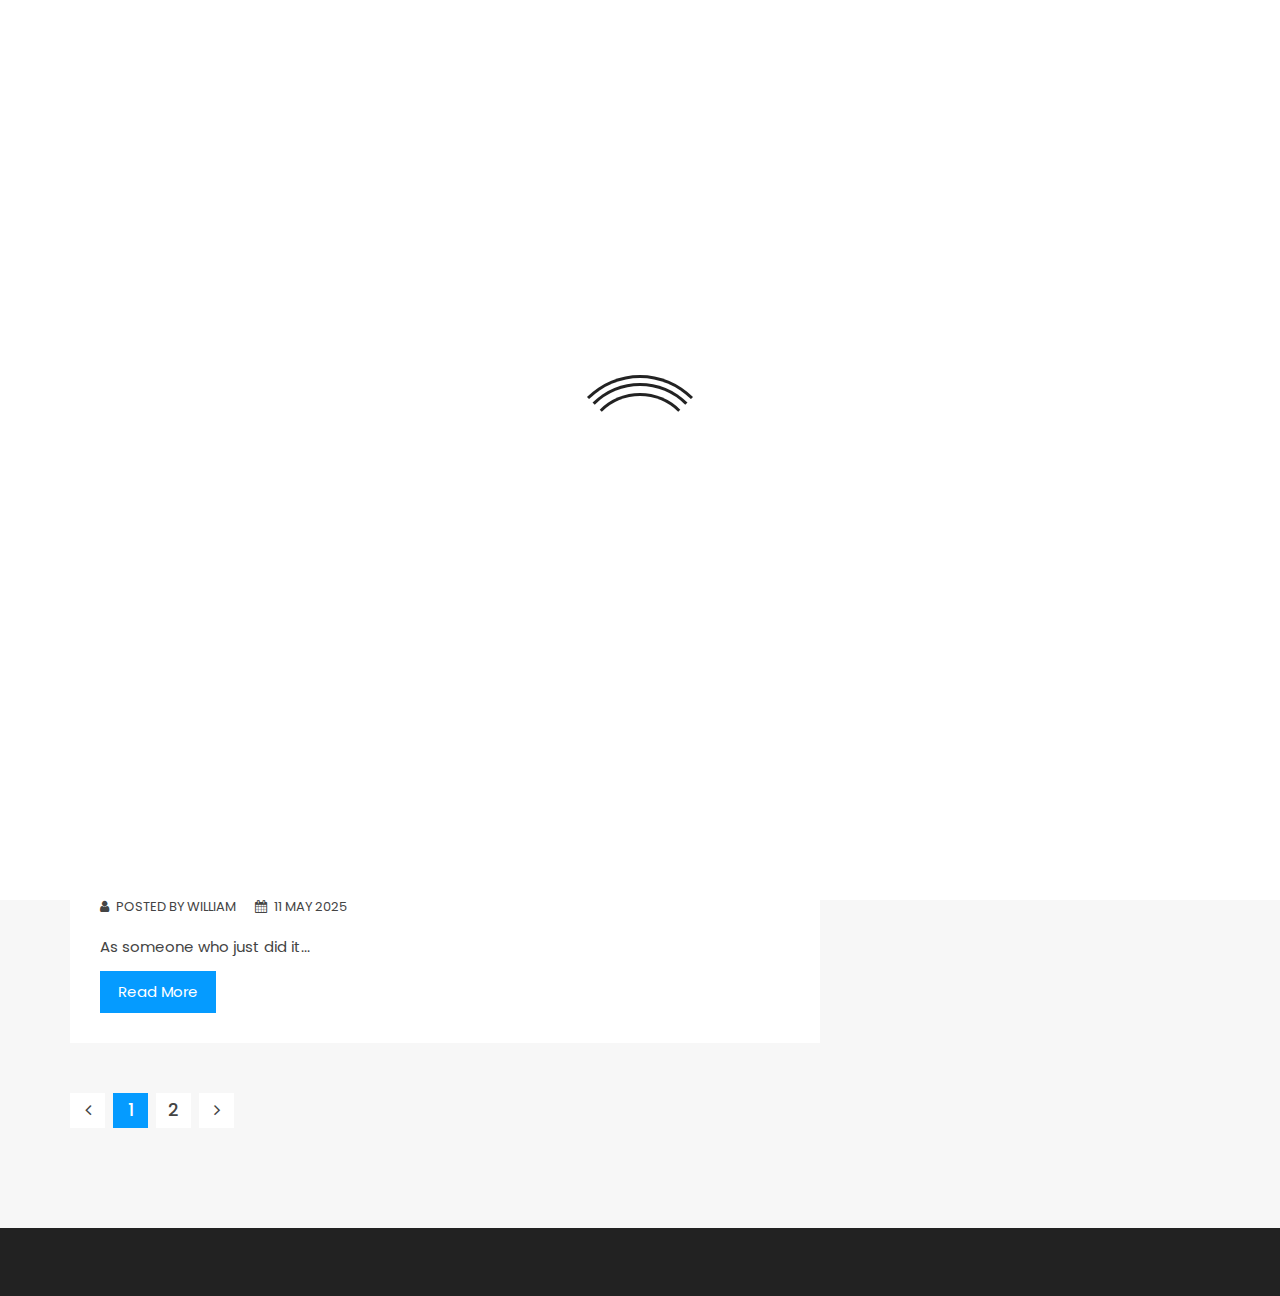
<file: blog.html>
<!DOCTYPE html>
<html lang="en">
<head>
    <meta charset="utf-8">
    <meta http-equiv="X-UA-Compatible" content="IE=edge">
    <meta name="viewport" content="width=device-width, initial-scale=1">

    <!-- SEO -->
    <meta name="description" content="Blog posts — William Tang’s personal website">
    <meta name="keywords" content="William Tang, blog, portfolio, resume, personal website, Harvard">
    <meta name="author" content="William Tang">

    <title>William Tang – Blog</title>

    <!-- Favicon -->
    <link rel="shortcut icon" href="assets/img/favicon.JPG" type="image/jpeg">

    <!-- = CSS = -->
    <link href="assets/css/bootstrap.min.css" rel="stylesheet">
    <link href="assets/css/font-awesome.min.css" rel="stylesheet">
    <link href="assets/css/animate.min.css" rel="stylesheet">
    <link href="style.css" rel="stylesheet">
    <link href="assets/css/responsive.css" rel="stylesheet">
    <link href="assets/theme-color/color_1.css" rel="stylesheet">

    <!-- = jQuery (first; plugins rely on it) = -->
    <script src="assets/js/jquery-2.1.4.min.js"></script>

    <!--[if lt IE 9]>
      <script src="//oss.maxcdn.com/html5shiv/3.7.2/html5shiv.min.js"></script>
      <script src="//oss.maxcdn.com/respond/1.4.2/respond.min.js"></script>
    <![endif]-->
</head>
<body>
<!-- PRELOADER -->
<div id="loader-wrapper">
    <div id="loader"></div>
    <div class="loader-section section-left"></div>
    <div class="loader-section section-right"></div>
</div>

<!-- ===== HEADER ===== -->
<header class="navbar custom-navbar navbar-fixed-top">
    <div class="container">
        <div class="row">
            <!-- Logo -->
            <div class="col-md-3 col-sm-3 col-xs-12">
                <div class="logo">
                    <div class="navbar-header">
                        <button type="button" class="navbar-toggle" data-toggle="collapse" data-target=".navbar-collapse">
                            <span class="sr-only">Toggle navigation</span>
                            <span class="icon-bar"></span><span class="icon-bar"></span><span class="icon-bar"></span>
                        </button>
                    </div>
                    <a class="theme-color" href="index.html">William</a>
                </div>
            </div>

            <!-- Nav -->
            <div class="col-md-9 col-sm-8 col-xs-12">
                <nav class="main-menu">
                    <div class="navbar-collapse collapse">
                        <ul class="nav navbar-nav">
                            <li><a class="smooth-scroll" href="index.html#home">Home</a></li>
                            <li><a class="smooth-scroll" href="index.html#about">About</a></li>
                            <li><a class="smooth-scroll" href="index.html#services">Service</a></li>
                            <li><a class="smooth-scroll" href="index.html#work">Work</a></li>
                            <li><a class="smooth-scroll" href="index.html#contact">Contact</a></li>
                            <li class="active"><a href="blog.html">Blog</a></li>
                            <li><a href="ps70.html">PS70</a></li>
                        </ul>
                    </div>
                </nav>
            </div>
        </div><!-- /.row -->
    </div><!-- /.container -->
</header>
<!-- ===== END HEADER ===== -->

<!-- ===== BREADCRUMB ===== -->
<div class="breadcroumb-area" style="background-image:url(assets/img/blog-bg.jpg);" data-stellar-background-ratio="0.6">
    <div class="container">
        <div class="row">
            <div class="col-md-12">
                <h1>Blog posts</h1>
                <div class="breadcroumb">
                    <a href="index.html">Home</a> &gt;
                    <span class="current active">Blog</span>
                </div>
            </div>
        </div>
    </div>
</div>

<!-- ===== BLOG INDEX ===== -->
<div class="blog-content-area section-padding">
    <div class="container">
        <div class="row">
            <!-- Post loop -->
            <div class="col-md-8">
                <!-- One post snippet (duplicate as needed) -->
                <div class="single-post wow fadeInUp" data-wow-delay="0.4s">
                    <div class="post-featured-content">
                        <img src="assets/img/blog/01.jpg" class="img-responsive" alt="">
                    </div>
                    <h2>How to create your own website</h2>
                    <div class="post-meta">
                        <span><i class="fa fa-user"></i> Posted by William</span>
                        <span><i class="fa fa-calendar"></i> 11 May 2025</span>
                    </div>
                    <div class="entry-content">
                        <p>As someone who just did it...</p>
                        <a href="single-blog.html" class="read-more-btn">read more</a>
                    </div>
                </div>

                <!-- Pagination -->
                <div class="pagination">
                    <ul>
                        <li><a href="#"><i class="fa fa-angle-left"></i></a></li>
                        <li class="active"><a href="#">1</a></li>
                        <li><a href="#">2</a></li>
                        <li><a href="#"><i class="fa fa-angle-right"></i></a></li>
                    </ul>
                </div>
            </div>

            <!-- Sidebar (unchanged) -->
            <div class="col-md-4">
                <!-- widgets … -->
                <!-- (keep exactly as in template, just branding edits if you wish) -->
            </div>
        </div><!-- /.row -->
    </div><!-- /.container -->
</div>
<!-- ===== END BLOG INDEX ===== -->

<!-- FOOTER -->
<footer class="footer">
    <div class="container">
        <div class="row wow zoomIn" data-wow-delay="0.4s">
            <div class="col-md-12 text-center">
                <p>&copy;2025 <strong>William Tang</strong>. All rights reserved.</p>
            </div>
        </div>
    </div>
</footer>

<!-- JS -->
<script src="assets/js/plugins.js"></script>
<script src="assets/js/typed.js"></script>
<script src="assets/js/jquery.stellar.min.js"></script>
<script>jQuery(function($){ if(!/Mobi/.test(navigator.userAgent)){ $.stellar({horizontalScrolling:false}); } });</script>
<script src="assets/js/jquery.counterup.min.js"></script>
<script src="assets/js/jquery.waypoints.min.js"></script>
<script src="assets/js/wow.min.js"></script>
<script src="assets/js/validator.min.js"></script>
<script src="assets/js/jquery.mixitup.js"></script>
<script src="assets/js/contact.js"></script>
<script src="assets/js/main.js"></script>
</body>
</html>
</file>
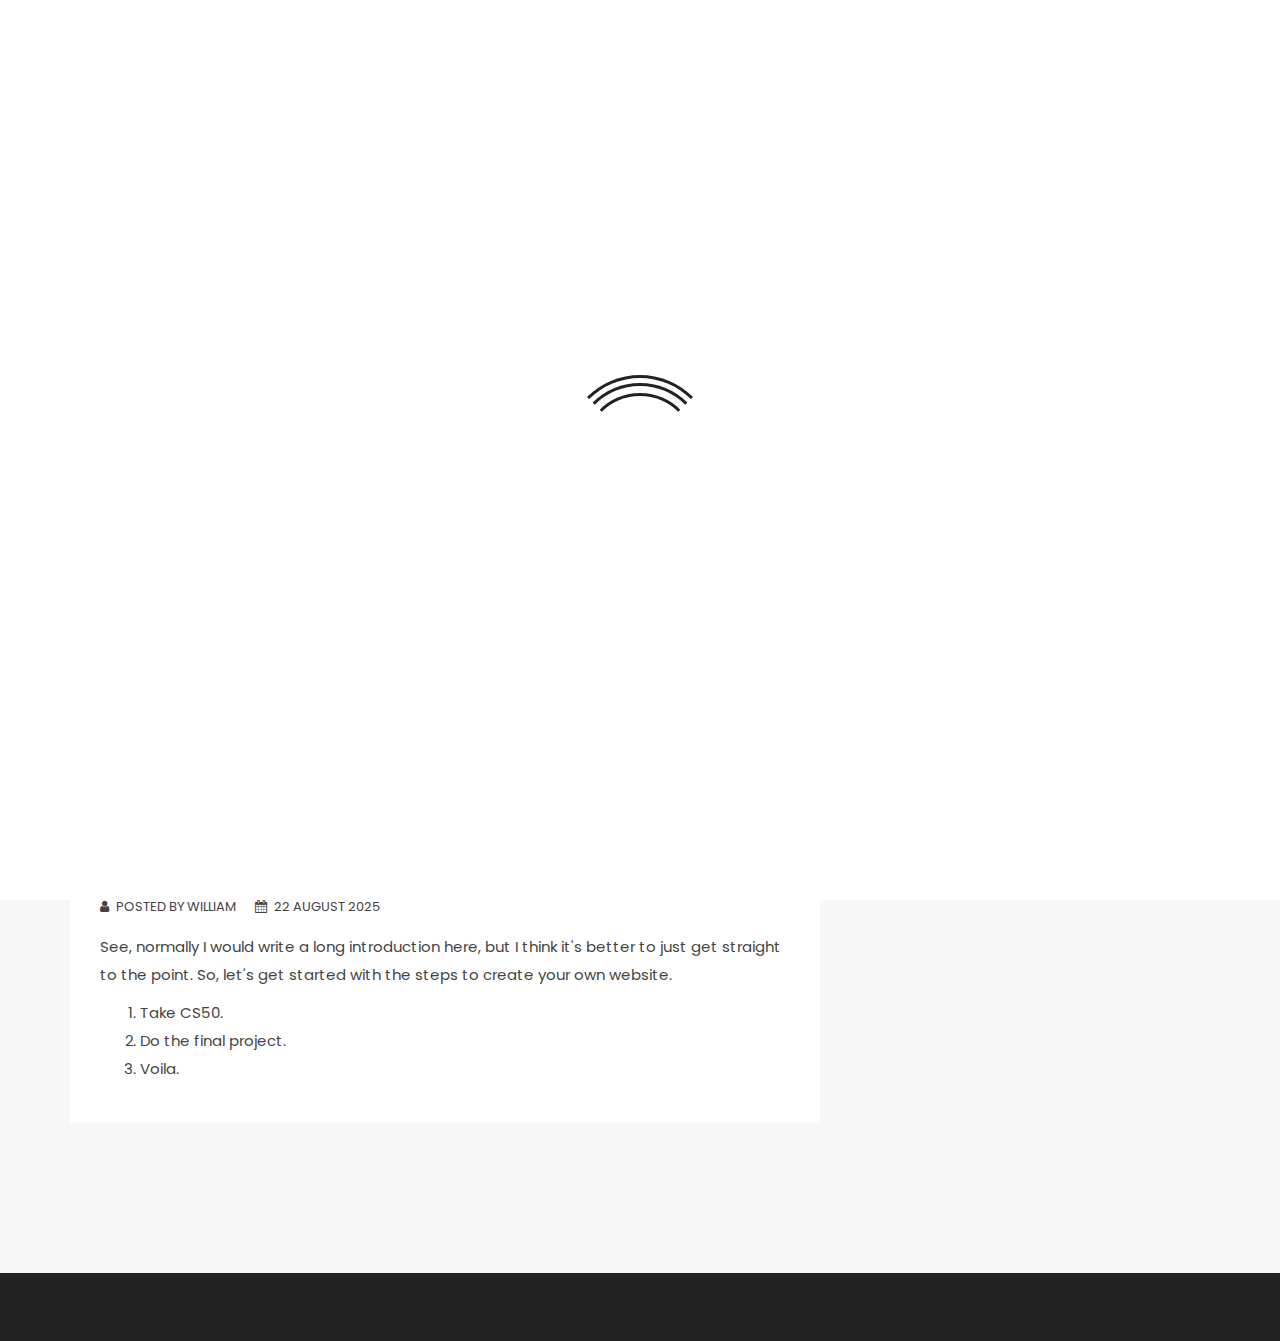
<file: single-blog.html>
<!DOCTYPE html>
<html lang="en">
<head>
    <meta charset="utf-8">
    <meta http-equiv="X-UA-Compatible" content="IE=edge">
    <meta name="viewport" content="width=device-width, initial-scale=1">

    <!-- SEO -->
    <meta name="description" content="Blog article — William Tang's personal website">
    <meta name="keywords" content="William Tang, blog, article, personal website">
    <meta name="author" content="William Tang">

    <title>William Tang - Blog #1</title>

    <!-- Favicon -->
    <link rel="shortcut icon" href="assets/img/favicon.JPG" type="image/jpeg">

    <!-- = CSS = -->
    <link href="assets/css/bootstrap.min.css" rel="stylesheet">
    <link href="assets/css/font-awesome.min.css" rel="stylesheet">
    <link href="assets/css/animate.min.css" rel="stylesheet">
    <link href="style.css" rel="stylesheet">
    <link href="assets/css/responsive.css" rel="stylesheet">
    <link href="assets/theme-color/color_1.css" rel="stylesheet">

    <!-- = jQuery = -->
    <script src="assets/js/jquery-2.1.4.min.js"></script>
</head>
<body>
<!-- PRELOADER -->
<div id="loader-wrapper">
    <div id="loader"></div>
    <div class="loader-section section-left"></div>
    <div class="loader-section section-right"></div>
</div>

<!-- HEADER (same markup as blog.html, ‘Blog’ stays active) -->
<header class="navbar custom-navbar navbar-fixed-top">
    <div class="container">
        <div class="row">
            <div class="col-md-3 col-sm-3 col-xs-12">
                <div class="logo">
                    <div class="navbar-header">
                        <button type="button" class="navbar-toggle" data-toggle="collapse" data-target=".navbar-collapse">
                            <span class="sr-only">Toggle navigation</span>
                            <span class="icon-bar"></span><span class="icon-bar"></span><span class="icon-bar"></span>
                        </button>
                    </div>
                    <a class="theme-color" href="index.html">William</a>
                </div>
            </div>
            <div class="col-md-9 col-sm-8 col-xs-12">
                <nav class="main-menu">
                    <div class="navbar-collapse collapse">
                        <ul class="nav navbar-nav">
                            <li><a class="smooth-scroll" href="index.html#home">Home</a></li>
                            <li><a class="smooth-scroll" href="index.html#about">About</a></li>
                            <li><a class="smooth-scroll" href="index.html#services">Service</a></li>
                            <li><a class="smooth-scroll" href="index.html#work">Work</a></li>
                            <li><a class="smooth-scroll" href="index.html#contact">Contact</a></li>
                            <li class="active"><a href="blog.html">Blog</a></li>
                        </ul>
                    </div>
                </nav>
            </div>
        </div>
    </div>
</header>

<!-- BREADCRUMB -->
<div class="breadcroumb-area" style="background-image:url(assets/img/blog-bg.jpg);" data-stellar-background-ratio="0.6">
    <div class="container">
        <div class="row">
            <div class="col-md-12">
                <h1>Blog #1</h1>
                <div class="breadcroumb">
                    <a href="index.html">Home</a> &gt;
                    <a href="blog.html">Blog</a> &gt;
                    <span class="current active">Blog #1</span>
                </div>
            </div>
        </div>
    </div>
</div>

<!-- SINGLE POST -->
<div class="single-blog-area section-padding">
    <div class="container">
        <div class="row">
            <!-- Main article -->
            <div class="col-md-8">
                <div class="single-post-details wow fadeInUp" data-wow-delay="0.4s">
                    <div class="post-featured-content">
                        <img src="assets/img/blog/01.jpg" class="img-responsive" alt="">
                    </div>
                    <h2>Blog #1: How to create your own website</h2>
                    <div class="post-meta">
                        <span><i class="fa fa-user"></i> Posted by William</span>
                        <span><i class="fa fa-calendar"></i> 22 August 2025</span>
                    </div>
                    <div class="entry-content">
                        <p>
                        See, normally I would write a long introduction here, but I think it's better to just get straight to the point. So, let's get started with the steps to create your own website.
                        </p>
                        <ol>
                            <li>Take CS50.</li>
                            <li>Do the final project.</li>
                            <li>Voila.</li>
                        </ol>
                    </div>
                </div>

                <!-- Comments section (unchanged) -->
                <!-- … -->
            </div>

            <!-- Sidebar (same widgets as blog.html) -->
            <div class="col-md-4">
                <!-- widgets … -->
            </div>
        </div>
    </div>
</div>

<!-- FOOTER -->
<footer class="footer">
    <div class="container">
        <div class="row wow zoomIn" data-wow-delay="0.4s">
            <div class="col-md-12 text-center">
                <p>&copy;2025 <strong>William Tang</strong>. All rights reserved.</p>
            </div>
        </div>
    </div>
</footer>

<!-- JS (same stack) -->
<script src="assets/js/plugins.js"></script>
<script src="assets/js/typed.js"></script>
<script src="assets/js/jquery.stellar.min.js"></script>
<script>jQuery(function($){ if(!/Mobi/.test(navigator.userAgent)){ $.stellar({horizontalScrolling:false}); } });</script>
<script src="assets/js/jquery.counterup.min.js"></script>
<script src="assets/js/jquery.waypoints.min.js"></script>
<script src="assets/js/wow.min.js"></script>
<script src="assets/js/validator.min.js"></script>
<script src="assets/js/jquery.mixitup.js"></script>
<script src="assets/js/contact.js"></script>
<script src="assets/js/main.js"></script>
</body>
</html>
</file>
<file: style.css>
/*************************************

Template Name: William - Personal Portfolio Template
Author: Me
Version: 1.0
Design and Developed by: Me

NOTE: This is main stylesheet of the template.

****************************************/
 /*================================================
            Table of contents  
==================================================
 
0. BASE CSS
1. PRELOADER
2. SECTION TITLE AND SECTION PADDING
3. HEADER AREA
4. WELCOME AREA
5. ABOUT AREA
6. WORK AREA
7. STAT AREA
8. CONTACT INFO AREA
9. BLOG AND SINGLE BLOG PAGE
10. FOOTER AREA

/*====================================================
            End table content 
===================================================*/

@import url('https://fonts.googleapis.com/css?family=Montserrat:300,300i,400,400i,500,500i,600,600i,700,700i,800,800i,900,900i|Poppins:300,300i,400,400i,500,500i,600,600i,700,700i,800,800i,900,900i');

 /*================================================
             0 BASE CSS
==================================================*/
body {
     font-family: 'Poppins', sans-serif;
     color: #444;
     font-weight: 400;
     line-height: 28px;
     font-size: 15px;
 }
h1, h2, h3, h4, h5, h6 {
    font-family: 'Montserrat', sans-serif;
    margin: 0 0 15px;
    font-weight: 700;
    color: #222;
    line-height: 1.2;
}
 a:focus {
     outline: 0 solid
 }
 img {
     max-width: 100%;
     height: auto;
 }
a{
    transition: 0.4s
}
 html,
 body {
     height: 100%
 }
 a:hover {
     text-decoration: none
 }
 /* Remove Chrome Input Field's Unwanted Yellow Background Color */
 
 input:-webkit-autofill,
 input:-webkit-autofill:hover,
 input:-webkit-autofill:focus {
     -webkit-box-shadow: 0 0 0px 1000px white inset !important;
 }

 /*================================================
             1 PRELOADER
==================================================*/
 
 #loader-wrapper {
     position: fixed;
     top: 0;
     left: 0;
     width: 100%;
     height: 100%;
     z-index: 9999999;
     overflow: hidden;
}
 .no-js #loader-wrapper {
     display: none;
}
 #loader {
     display: block;
     position: relative;
     left: 50%;
     top: 50%;
     width: 150px;
     height: 150px;
     margin: -75px 0 0 -75px;
     border-radius: 50%;
     border: 3px solid transparent;
     border-top-color: #222;
     -webkit-animation: spin 1.7s linear infinite;
     animation: spin 1.7s linear infinite;
     z-index: 11;
}
 #loader:before {
     content: "";
     position: absolute;
     top: 5px;
     left: 5px;
     right: 5px;
     bottom: 5px;
     border-radius: 50%;
     border: 3px solid transparent;
     border-top-color: #222;
     -webkit-animation: spin-reverse .6s linear infinite;
     animation: spin-reverse .6s linear infinite;
}
 #loader:after {
     content: "";
     position: absolute;
     top: 15px;
     left: 15px;
     right: 15px;
     bottom: 15px;
     border-radius: 50%;
     border: 3px solid transparent;
     border-top-color: #222;
     -webkit-animation: spin 1s linear infinite;
     animation: spin 1s linear infinite;
}
 @-webkit-keyframes spin {
     0% {
         -webkit-transform: rotate(0deg);
    }
     100% {
         -webkit-transform: rotate(360deg);
    }
}
 @keyframes spin {
     0% {
         -webkit-transform: rotate(0deg);
         transform: rotate(0deg);
    }
     100% {
         -webkit-transform: rotate(360deg);
         transform: rotate(360deg);
    }
}
 @-webkit-keyframes spin-reverse {
     0% {
         -webkit-transform: rotate(0deg);
    }
     100% {
         -webkit-transform: rotate(-360deg);
    }
}
 @keyframes spin-reverse {
     0% {
         -webkit-transform: rotate(0deg);
         transform: rotate(0deg);
    }
     100% {
         -webkit-transform: rotate(-360deg);
         transform: rotate(-360deg);
    }
}
 #loader-wrapper .loader-section {
     background-color: #fff;
     position: fixed;
     top: 0;
     width: 51%;
     height: 100%;
     z-index: 10;
}
 #loader-wrapper .loader-section.section-left {
     left: 0;
}
 #loader-wrapper .loader-section.section-right {
     right: 0;
}
/* Loaded styles */
 .loaded #loader-wrapper .loader-section.section-left {
     -webkit-transform: translateX(-100%);
     transform: translateX(-100%);
     -webkit-transition: all 0.5s 0.3s cubic-bezier(0.645, 0.045, 0.355, 1);
     transition: all 0.5s 0.3s cubic-bezier(0.645, 0.045, 0.355, 1);
}
 .loaded #loader-wrapper .loader-section.section-right {
     -webkit-transform: translateX(100%);
     transform: translateX(100%);
     -webkit-transition: all 0.5s 0.3s cubic-bezier(0.645, 0.045, 0.355, 1);
     transition: all 0.5s 0.3s cubic-bezier(0.645, 0.045, 0.355, 1);
}
 .loaded #loader {
     opacity: 0;
     -webkit-transition: all 0.3s ease-out;
     transition: all 0.3s ease-out;
}
 .loaded #loader-wrapper {
     visibility: hidden;
     -webkit-transform: translateY(-100%);
     transform: translateY(-100%);
     -webkit-transition: all 0.5s 0.3s ease-out;
     transition: all 0.5s 0.3s ease-out;
}

 /*================================================
     2 SECTION TITLE AND SECTION PADDING
==================================================*/
 
 .section-title {
     margin-bottom: 65px;
     text-align: center;
 }
 .section-title h2 {
     font-size: 45px;
     margin-bottom: 5px;
     letter-spacing: 2px;
     font-weight: 900;
 }
 .section-title p {
     font-size: 14px;
     margin: 0;
 }
 .section-padding {
     padding: 100px 0;
 }
 /*================================================
        3 HEADER AREA
==================================================*/
 
 .custom-navbar {
     border-width: 0;
     background: transparent;
     -webkit-transition: all 0.4s ease-in-out;
     transition: all 0.4s ease-in-out;
 }
 .logo a {
    font-family: 'Montserrat', sans-serif;
	color: #fff;
	display: inline-block;
	font-size: 32px;
	font-weight: 800;
	letter-spacing: 3px;
	margin-top: 21px;  /* This changes how far down my name on the top left is */
	text-transform: uppercase;
	-webkit-transition: all 0.4s ease-in-out 0s;
	transition: all 0.4s ease-in-out 0s;
	line-height: 40px;
}
 .logo a:focus {
     text-decoration: none;
 }
 .main-menu {
     text-transform: uppercase;
 }
 .main-menu ul.navbar-nav {
     float: right;
 }
 .main-menu ul.nav.navbar-nav li.active {
     position: relative;
 }
 .main-menu ul.navbar-nav li a {
     color: #fff;
     font-weight: 500;
     font-size: 12px;
     padding: 30px 13px;
     -webkit-transition: all 0.4s ease-in-out;
     transition: all 0.4s ease-in-out;
     position: relative;
 }
 .main-menu ul.navbar-nav li a:focus,  .main-menu ul.navbar-nav li a:hover {
     background: none;
 }
 .custom-navbar.top-nav-collapse .logo a {
     margin-top: 15px;
 }
 .custom-navbar.top-nav-collapse .main-menu ul.navbar-nav li a {
     color: #444;
     padding: 25px 13px;
 }
.logo a span {
     display: inline-block;
     font-size: 28px;
     padding: 9px 5px 8px 7px;
 }
 .custom-navbar.top-nav-collapse {
     background: #fff;
     box-shadow: 0 0 10px #222;
     border-width: 0;
 }
 .custom-navbar.top-nav-collapse .main-menu ul.navbar-nav li.active a:after {
     opacity: 1;
     filter: opacity(1);
     -ms-filter: "progid:DXImageTransform.Microsoft.Alpha(Opacity=100)";
 }
 /*================================================
        4 WELCOME AREA
==================================================*/
 
 .welcome-area {
     background-size: cover;
     background-position: center center;
     z-index: 1;
     position: relative;
     height: 100%;
 }
 .welcome-area:after,
 .quotes-area:after {
     position: absolute;
     content: "";
     top: 0;
     left: 0;
     width: 100%;
     height: 100%;
     background: #000;
     opacity: .6;
     filter: opacity(0.7);
     -ms-filter: "progid:DXImageTransform.Microsoft.Alpha(Opacity=70)";
     z-index: -1;
 }
 .welcome-table {
     display: table;
     width: 100%;
     height: 100%;
     text-align: center;
 }
 .welcome-cell {
     display: table-cell;
     vertical-align: middle;
 }
 .welcome-text {
  text-align: center;
  gap: 0.5em;
  padding-top: 200px;
}
 .welcome-text h1 {
    display: block;
    text-transform: capitalize;
    margin: 0;
    font-size: 85px;
    font-weight: 900;
    line-height: 1;
 }
 .welcome-text .element,
 .welcome-text .typed-cursor {
    display: inline-block !important; 
    font-size: 28px;
    font-weight: 300;
    color: #fff;
}
 .welcome-area .home-arrow {
     text-align: center;
     position: absolute;
     bottom: -210px;
     left: 50%;
     -webkit-transform: translate(-50%, -50%);
     transform: translate(-50%, -50%);
 }
 .welcome-area .home-arrow a {
     font-size: 34px;
 }
 .welcome-area .home-arrow .fa {
     display: inline-block;
     -webkit-transform-style: preserve-3d;
     transform-style: preserve-3d;
     -webkit-animation-name: home-arrow;
     animation-name: home-arrow;
     animation-duration: 2s;
     -webkit-animation-duration: 2s;
     -webkit-animation-iteration-count: infinite;
     animation-iteration-count: infinite;
     -webkit-animation-timing-function: linear;
     animation-timing-function: linear;
 }
 /* WebKit-only for old Safari/Chrome */
@-webkit-keyframes home-arrow {
  from {
    -webkit-transform: translate3d(0, 0, 0);
            transform: translate3d(0, 0, 0);
    filter: opacity(0);
   -ms-filter: "progid:DXImageTransform.Microsoft.Alpha(Opacity=0)";
    opacity: 0;
  }
  10% {
    -webkit-transform: translate3d(0, 5px, 0);
            transform: translate3d(0, 5px, 0);
    filter: opacity(1);
   -ms-filter: "progid:DXImageTransform.Microsoft.Alpha(Opacity=100)";
    opacity: 1;
  }
  to {
    -webkit-transform: translate3d(0, 30px, 0);
            transform: translate3d(0, 30px, 0);
    filter: opacity(0);
   -ms-filter: "progid:DXImageTransform.Microsoft.Alpha(Opacity=0)";
    opacity: 0;
  }
}
@keyframes home-arrow {
  from {
    -webkit-transform: translate3d(0, 0, 0);
            transform: translate3d(0, 0, 0);
    filter: opacity(0);
   -ms-filter: "progid:DXImageTransform.Microsoft.Alpha(Opacity=0)";
    opacity: 0;
  }
  10% {
    -webkit-transform: translate3d(0, 5px, 0);
            transform: translate3d(0, 5px, 0);
    filter: opacity(1);
   -ms-filter: "progid:DXImageTransform.Microsoft.Alpha(Opacity=100)";
    opacity: 1;
  }
  to {
    -webkit-transform: translate3d(0, 30px, 0);
            transform: translate3d(0, 30px, 0);
    filter: opacity(0);
   -ms-filter: "progid:DXImageTransform.Microsoft.Alpha(Opacity=0)";
    opacity: 0;
  }
}

 /*================================================
        5 ABOUT AREA
==================================================*/
.about-area .nav-tabs{
    border: none;
    margin-bottom: 50px;
}
.about-area .nav-tabs li{
    width: 50%;
    text-align: center;
}
 .about-area .tab .nav-tabs li a {
     font-family: 'Montserrat', sans-serif;
     width: 60%;
     margin: 0 auto;
    background:transparent;
    border-radius:0;
    border-top: none;
    border-bottom: 2px solid #ddd;
    border-left: none;
    border-right: none;
    font-size:16px;
    color: #222;
    padding-bottom: 5px;
     font-weight: 700;
     text-transform: uppercase;
}
.tab .nav-tabs li a:hover{
    background:transparent;
}
.tab .nav-tabs li.active a:after{
    border: none;
}
.tab .tab-content{
    padding:15px;
    margin-top:0;
    border:none;
}
h4.about-heading {
     font-size: 16px;
     font-weight: 600;
    line-height: 26px;
     text-transform: uppercase;
 }
.social-links {
	padding: 0;
	margin: 30px 0 0;
	list-style: none;
}
.social-links li{
    display: inline-block;
    margin-right: 8px;
}
.social-links a {
	display: block;
	width: 40px;
    height: 40px;
    line-height: 40px;
	border: 1px solid #444;
	color: #444;
	border-radius: 50%;
	font-size: 16px;
    text-align: center;
}
.about-area .single-skill{
    margin-bottom: 32px;
}
.about-area .skill-info {
	overflow: hidden;
}
.about-area .skill-info h4 {
	text-transform: uppercase;
	font-size: 15px;
	margin-bottom: 10px;
    color: #444;
}
.about-area .progress {
	height: 8px;
	border-radius: 0px;
	box-shadow: none;
	overflow: visible;
    background-color: #ddd;
}
.about-area .progress .progress-bar {
	position: relative;
}
.about-area .progress .progress-bar span {
	font-size: 16px;
	right: 0;
	color: #fff;
	position: absolute;
	top: -17px;
	width: 40px;
	height: 40px;
	line-height: 40px;
	border-radius: 100%;
	font-size: 13px;
	font-weight: 600;
}

 /*================================================
        6 WORK AREA
==================================================*/
 .work-area {
        background-color: #f7f7f7;
    }
 .work-inner .mix {
     display: none;
 }
 ul.work-list {
     list-style: outside none none;
     margin-bottom: 20px;
     padding: 0;
 }
 ul.work-list li {
     cursor: pointer;
     display: inline-block;
     padding: 5px;
     font-size: 14px;
     text-transform: uppercase;
     -webkit-transition: 0.4s;
     transition: 0.4s;
 }
 .single-work {
     position: relative;
     overflow: hidden;
     margin-bottom: 30px;
 }
 .single-work img {
     -webkit-transform: scale(1.15);
     transform: scale(1.15);
     -webkit-transition: all 0.4s ease 0s;
     transition: all 0.4s ease 0s;
 }
 .single-work:hover img {
     -webkit-transform: scale(1);
     transform: scale(1);
 }
 .item-hover {
     padding: 30px;
     height: 100%;
     left: 0;
     position: absolute;
     top: 0;
     width: 100%;
     -webkit-transition: 0.4s;
     transition: 0.4s;
     z-index: 1;
     opacity: 0;
     filter: opacity(0);
     -ms-filter: "progid:DXImageTransform.Microsoft.Alpha(Opacity=0)";
     -webkit-transition: 0.6s;
     transition: 0.6s;
 }
 .item-hover:before {
     position: absolute;
     content: "";
     width: 100%;
     height: 100%;
     top: 0;
     left: 0;
     background: #000;
     opacity: 0;
     filter: opacity(0);
     -ms-filter: "progid:DXImageTransform.Microsoft.Alpha(Opacity=0)";
     visibility: hidden;
     z-index: -1;
     -webkit-transition: 0.4s;
     transition: 0.4s;
 }
 .single-work:hover .item-hover:before {
     opacity: 0.7;
     filter: opacity(0.7);
     -ms-filter: "progid:DXImageTransform.Microsoft.Alpha(Opacity=70)";
     visibility: visible;
 }
 .single-work:hover .item-hover {
     opacity: 1;
     filter: opacity(1);
     -ms-filter: "progid:DXImageTransform.Microsoft.Alpha(Opacity=100)";
 }
 .work-table {
     display: table;
     height: 100%;
     text-align: center;
     width: 100%;
 }
 .work-tablecell {
     display: table-cell;
     vertical-align: middle;
 }
 .hover-content h4,
 .hover-content p {
     color: #fff;
     margin: 0;
 }
 .hover-content h4 {
     margin-bottom: 10px;
     font-weight: 600;
     font-size: 21px;
     text-transform: capitalize;
 }
 .hover-content p {
     font-weight: 400;
     font-size: 14px;
 }
 .hover-content a {
     display: inline-block;
     font-size: 18px;
     height: 45px;
     line-height: 45px;
     color: #fff;
    margin-top: 10px;
     text-align: center;
     -webkit-transition: all 0.6s ease 0s;
     transition: all 0.6s ease 0s;
     width: 45px;
     transition: 0.6s;
     border-radius: 50%;
 }
.modal-content {
	padding: 10px 30px;
	border-radius: 0px;
}
.modal-body {
	position: relative;
	padding: 15px;
}
.modal-body h3{
    margin-top: 20px;
    margin-bottom: 10px;
}
.modal-body p{
    margin-bottom: 0;
}
.modal-body ul {
	margin-top: 25px;
}
.project-list li{
    padding: 5px 0;
    font-size: 14px;
}
.project-list label {
	color: #222;
	margin-bottom: 0;
	margin-right: 0;
	width: 120px;
    font-weight: 600;
}
.project-list li a:hover{
    color: #444;
}

 /*===============================================
	    7. STAT AREA
===============================================*/
 
 .stat-area {
     background-color: #fff;
 }
 .single-stat {
     position: relative;
	margin-top: 30px;
 }
.single-stat .inner {
	position: relative;
	padding: 50px 15px 35px;
	width: 100%;
	margin: 0 auto;
	text-align: center;
	border: 2px solid #444;
	border-radius: 0px 0px 5px 5px;
	border-top: none;
}
.single-stat .inner::after {
	content: '';
	position: absolute;
	left: 0px;
	top: 0px;
	width: 30%;
	border-bottom: 2px solid #444;
}
.single-stat .inner::before {
	content: '';
	position: absolute;
	right: 0px;
	top: 0px;
	width: 30%;
	border-bottom: 2px solid #444;
}
.stat-icon-box {
	position: absolute;
	left: 50%;
	top: -30px;
	width: 40%;
	height: 60px;
	text-align: center;
	line-height: 60px;
	font-size: 45px;
	color: #444;
	margin-left: -20%;
}
.stat-icon-box i.fa{
    margin: 0 auto;
}
 .single-stat h2 {
     font-size: 56px;
     margin-bottom: 10px;
     margin-top: 0px;
     font-weight: 900;
 }
 .single-stat h3 {
     font-size: 13px;
     font-weight: 600;
     text-transform: uppercase;
     margin: 0;
 }

 /*================================================
        8 CONTACT INFO AREA
==================================================*/
.contact-info-area {
     background-color: #f7f7f7;
 }
.contact-form .form-group {
     margin-bottom: 15px;
     position: relative;
}
 .contact-form .form-group i.fa {
     position: absolute;
     top: 15px;
     left: 0;
     font-size: 16px;
}
 .form-control {
    padding: 12px 25px;
     font-size: 16px;
     height: auto;
     box-shadow: none !important;
     border-top: 0;
     border-left: 0;
     border-right: 0;
     border-bottom: 2px solid #666;
     border-radius: 0;
    background-color: transparent;
 }
.form-control:focus {
     border-top: none;
     border-left: none;
     border-right: none;
}
 textarea.form-control {
     resize: vertical;
     height: 130px;
 }
.btn.btn-sent{
    height: 45px;
    width: 100%;
    font-size: 16px;
    text-align: center;
    color: #fff;
    margin-top: 20px;
    text-transform: capitalize;
    transition: 0.4s;
}
 .btn.disabled,
 .btn[disabled],
 fieldset[disabled] .btn {
     box-shadow: none;
     cursor: not-allowed;
     opacity: 1;
     filter: opacity(1);
     -ms-filter: "progid:DXImageTransform.Microsoft.Alpha(Opacity=100)";
 }
 .btn.btn-effect.disabled {
     cursor: not-allowed;
 }
.single-info {
     position: relative;
     padding: 25px 30px;
     border: 1px solid #ddd;
     margin-bottom: 15px;
}
 .info-icon {
     position: absolute;
     top: 25px;
     left: 30px;
     width: 50px;
     height: 50px;
     font-size: 18px;
     color: #fff;
     text-align: center;
     line-height: 50px;
     border-radius: 50%;
}
 .info-icon.fa{
     font-size: 20px;
}
.single-info h5{
    margin-bottom: 5px;
    text-transform: capitalize;
}
.single-info p{
    margin-bottom: 0;
}
.info-content {
	padding-left: 70px;
}

/*================================================
    9. BLOG AND SINGLE BLOG PAGE
==================================================*/

.breadcroumb-area{
    padding: 120px 0 90px;
    position: relative;
    background-size: cover;
    background-repeat: no-repeat;
    background-attachment: fixed;
    z-index: 1;
    text-align: center;
    color: #fff;
}
.breadcroumb-area:before{
    background-color: #000;
    content: "";
    height: 100%;
    left: 0;
    opacity: 0.6;
    position: absolute;
    top: 0;
    width: 100%;
    z-index: -1;
}
.breadcroumb-area h1 {
    font-size: 46px;
    color: #fff;
    text-transform: capitalize;
    font-weight: 700;
    margin-top: 0;
}
.breadcroumb {
    color: #fff;
    font-size: 16px;
}
.breadcroumb a {
    color: #fff;
}
.blog-content-area, .single-blog-area{
    background-color: #f7f7f7;
}
.widget{
    margin-bottom: 40px;
}
.widget {
  padding: 20px;
    background-color: #fff;
}
.search-form {
    background-color: #f7f7f7;
    border: none;
    width: 100%;
}
.search-form input[type="search"] {
    padding: 14px;
    border: 0px solid;
    background: transparent;
    width: 80%;
}
.search-form button[type="submit"] {
	border: 0px solid;
	color: #fff;
	float: right;
	padding: 14px;
	width: calc(100% - 80%);
    transition: 0.4s;
}
.search-form button[type="submit"]:hover{
    background-color: #222;
    color: #fff;
}
.widget-title{
    font-size: 22px;
    margin-bottom: 20px;
    margin-top: 0;
    text-transform: capitalize;
    font-weight: 600;
}
.widget ul {
  list-style: outside none none;
  margin: 0;
  padding: 0;
}
.widget ul li{
    line-height: 22px;
}
.widget.about-me p {
	margin-top: 10px;
	margin-bottom: 0;
}
.widget.category ul li, .widget.tags ul li{
    margin-bottom: 8px
}
.widget.category ul{
    padding-left: 15px;
}
.widget.category li{
    position: relative;
}
.widget.category li:before{
    position: absolute;
    left: -15px;
    top: 0;
    font-family: fontawesome;
    content: "\f0da";
    font-size: 18px;
}
.widget a{
    padding-bottom: 8px;
    display: block;
    transition: 0.3s;
}
.widget.category li a, .widget.recent-post li a{
    color: #444;
}
.widget.tags li {
    display: inline-block;
}
.widget.tags a {
    background-color: #222;
    color: #fff;
    display: block;
    font-size: 13px;
    font-weight: 500;
    margin-right: 4px;
    padding: 6px 13px;
    transition: 0.4s;
}
.widget.tags a:hover{
    color: #fff;
}
.widget.recent-post span {
  display: block;
  font-size: 13px;
    color: #999;
}
.post-featured-content {
  margin: 0;
  max-height: 400px;
  overflow: hidden;
}
.single-post, .single-post-details, .comment-list-area, .comment-form-wrap {
	background-color: #fff;
    padding: 30px;
    margin-bottom: 50px;
}
.single-post h2, .single-post-details h2 {
  margin: 20px 0 5px 0;
    font-size: 24px;
    font-weight: 600;
    
}
.post-meta span {
    font-size: 13px;
    text-transform: uppercase;
    margin-right: 15px;
}
.post-meta span i.fa{
    margin-right: 4px;
}
.read-more-btn {
  color: #fff;
  display: inline-block;
  padding: 7px 18px;
    text-transform: capitalize;
}
.entry-content {
  margin-top: 12px;
}
.pagination ul {
    list-style: outside none none;
    margin: 0;
    padding: 0;
}
.pagination li {
    display: inline-block;
}
.pagination li a {
    background-color: #fff;
    color: #444;
  display: block;
  font-size: 18px;
  font-weight: 500;
  height: 35px;
  line-height: 34px;
  margin-right: 4px;
  text-align: center;
  width: 35px;
    transition: 0.3s;
}

.pagination{
    margin: 0;
}
.pagination ul li:hover a, .pagination ul li.active a{
    color: #fff;
}

.single-post-details blockquote {
  font-size: 14px;
  font-style: italic;
    background-color: #f7f7f7;
margin-top: 15px;
margin-bottom: 15px;
}

.comments-area ul.comment-list {
    list-style: outside none none;
    margin: 0;
    padding: 0;
}
.row.replay-area {
  margin-left: 120px;
  margin-top: 40px;
}
h3.comment-title {
	margin-bottom: 30px;
	font-weight: 600;
	font-size: 21px;
}
h3.comment-form-title{
    margin-bottom: 20px;
    font-weight: 600;
}
.comment-metadata h5 {
    margin-bottom: 0;
    font-weight: 600;
}
.comment-metadata p {
    color: #777;
    font-size: 12px;
}
.comment-reply-link {
    font-weight: 600;
}
.comment-item {
    border-bottom: 1px solid #ddd;
    margin-bottom: 40px;
    padding-bottom: 25px;
}
.comment-item:last-child{
    border-bottom: 0px solid;
}

.comment-form-wrap .form-control {
    background-color: #f7f7f7;
    border: none;
    border-radius: 0;
    font-size: 15px;
    box-shadow: none;
    height: 45px;
}
.comment-form-wrap .form-control:focus{
    background-color: #f7f7f7;
    border: none;
}
.comment-form-wrap textarea.form-control {
    height: 150px;
    resize: none;
}
.btn-comment {
	padding: 8px 25px;
	border: none;
	color: #fff;
	margin-top: 10px;
    transition: 0.4s;
}


 /*================================================
        10. FOOTER SECTION
==================================================*/
 
 .footer {
     background-color: #222;
     padding: 20px 0;
 }
 .footer p {
     font-size: 16px;
     color: #fff;
     margin: 0px;
 }
</file>
<file: assets/css/responsive.css>
/* Medium Layout: 1280px. */

@media only screen and (min-width: 992px) and (max-width: 1200px) {
    .about-text {
        padding: 10px 0;
    }
}
/* Tablet Layout: 768px. */

@media only screen and (min-width: 768px) and (max-width: 991px) {
    .main-menu ul.navbar-nav li a {
	padding: 30px 10px;
}
    .custom-navbar.top-nav-collapse .main-menu ul.navbar-nav li a {
	padding: 25px 10px;
}
    .welcome-area .home-arrow {
        bottom: -220px;
    }
    .welcome-text h1{
        font-size: 65px;
    }
    .typed-cursor, .element {
	   font-size: 22px;
    }
    .about-area .tab {
	   margin-top: 30px;
    }
    .single-stat {
        margin-bottom: 60px;
    }
     .contact-form {
        margin-bottom: 30px;
    }
    .pagination {
      margin-bottom: 50px;
      margin-top: 0;
    }
}
/* Mobile Layout lower than: 320px. */

@media only screen and (max-width: 767px) {
    body{
        font-size: 14px;
    }
    .section-title h2 {
        font-size: 32px;
    }
    .quotes-content h3 {
        line-height: 1.2;
        font-size: 36px;
    }
    .custom-navbar {
        padding: 12px 0;
        -webkit-transition: all 0.4s ease-in-out;
        transition: all 0.4s ease-in-out;
        background: #fff;
    }
    .logo a {
        font-size: 24px;
        margin-top: 4px;
        line-height: 28px
    }
    .custom-navbar.top-nav-collapse .logo a {
        margin-top: 4px;
    }
    .main-menu ul.navbar-nav {
        float: left;
    }
    .main-menu ul.navbar-nav li a {
        color: #666;
        padding: 10px 5px;
    }
    .main-menu ul.nav.navbar-nav li.active:before {
        display: none;
    }
    .navbar-collapse {
        border-top: 1px solid transparent;
        box-shadow: 0 1px 0 rgba(255, 255, 255, 0.4) inset;
        margin-top: 15px;
    }
    .navbar-toggle {
        float: none;
        margin: 0;
        padding: 9px;
        -webkit-transition: all 0.4s ease-in-out 0s;
        transition: all 0.4s ease-in-out 0s;
    }
    .navbar-toggle .icon-bar {
        background: #333 none repeat scroll 0 0
    }
    .navbar-header {
        display: inline-block;
        float: right;
        margin-top: 0px;
        -webkit-transition: all 0.4s ease-in-out;
        transition: all 0.4s ease-in-out;
    }
    .custom-navbar.top-nav-collapse .main-menu ul.navbar-nav li a {
        padding: 10px 5px;
    }
    .custom-navbar.top-nav-collapse .navbar-collapse {
        border-top: 1px solid transparent;
        box-shadow: 0 1px 0 rgba(255, 255, 255, 0.4) inset;
        margin-top: 15px;
    }
    .custom-navbar.top-nav-collapse .navbar-toggle {
        float: none;
        margin: 0;
        padding: 9px;
        -webkit-transition: all 0.4s ease-in-out;
        transition: all 0.4s ease-in-out;
    }
    .custom-navbar .navbar-toggle .icon-bar {
        background: #333 none repeat scroll 0 0
    }
    .custom-navbar.top-nav-collapse .navbar-header {
        margin-top: 0px;
    }
    .custom-navbar.top-nav-collapse {
        padding: 12px 0;
    }
    .mobile-menu-activated ul.nav.navbar-nav {} .mobile-menu-activated ul.nav.navbar-nav li {
        display: block;
        text-align: left;
    }
    .mobile-menu-activated ul.nav.navbar-nav li a {} .main-menu ul.navbar-nav {
        text-align: left !important;
        display: block;
    }
    .welcome-text h1 {
        font-size: 36px;
    }
    .typed-cursor, .element {
	   font-size: 18px;
    }
    .welcome-area .home-arrow {
        bottom: -90px;
    }
    .section-padding {
        padding: 80px 0px;
    }
    .about-area .tab {
	   margin-top: 30px;
    }
    .section-title {
        margin-bottom: 52px;
    }
    .about-area h3 {
        font-size: 24px;
    }
    .modal-body h3 {
	font-size: 18px;
    }
    .modal-body {
	padding: 0;
    }
    .single-stat {
        margin-bottom: 60px;
    }
    .cta-area h2 {
	font-size: 32px;
    }
    .contact-form {
        margin-bottom: 30px;
    }
    .single-address{
        margin-bottom: 30px;
    }
    .breadcroumb-area h1 {
        font-size: 32px;
    }
    .breadcroumb {
      font-size: 14px;
    }
    .pagination {
      margin-bottom: 50px;
      margin-top: 0;
    }
    .single-post h2, .single-post-details h2 {
        font-size: 20px;
    }
    .comment-metadata {
        margin-top: 10px;
    }
    .row.replay-area {
      margin-left: 40px;
      margin-top: 20px;
    }
    .comment-form-wrap {
      margin-bottom: 50px;
    }
    h3.comment-title {
        font-size: 18px;
    }
    .footer {} .footer-text P {
        font-size: 14px;
    }
    
}
/* Wide Mobile Layout: 480px. */

@media only screen and (min-width: 480px) and (max-width: 767px) {
    .welcome-text h1 {
        font-size: 50px;
    }
    .mobile-menu-activated ul.nav.navbar-nav li a {
        padding: 10px 5px;
    }
    .welcome-text::before,.welcome-text::after {
	width: 15%;
}
}
</file>
<file: assets/theme-color/color_1.css>
/* color_1 css */
.custom-navbar.top-nav-collapse .logo a, .custom-navbar.top-nav-collapse .main-menu ul.navbar-nav li.active a, .welcome-text h1, .welcome-area .home-arrow a, .social-links a:hover, ul.work-list li.active, .modal-body h3, .project-list li a, .single-stat h2, .contact-form .form-group i.fa, .post-meta span:hover, .widget.category li a:hover, .widget.category li:before, .breadcroumb .active, .comment-reply-link, h4.about-heading span {
    color: #059bff;
}
.about-area .progress .progress-bar, .about-area .progress .progress-bar span, .single-service .service-overlay ul, .hover-content a, .testimonial-area .owl-dots div.active, .btn.btn-sent, .info-icon, .cta-area a, .read-more-btn, .pagination ul li:hover a, .pagination ul li.active a, .search-form button[type="submit"], .widget.tags a:hover, .btn-comment {
    background-color: #059bff;
}
.social-links a:hover, .testimonial-area .owl-dots div.active{
    border: 1px solid #059bff;
}
.tab .nav-tabs li.active > a, .tab .nav-tabs li.active > a:focus, .tab .nav-tabs li.active > a:hover {
    border-bottom: 2px solid #059bff;
    color: #059bff;
}
.single-service, .form-control:focus {
     border-bottom:  2px solid #059bff;
 }
.single-post-details blockquote{
    border-left:  5px solid #059bff;
}
.btn.btn-sent:hover, .read-more-btn:hover, .search-form button[type="submit"]:hover, .btn-comment:hover{
    background-color: #222;
    color: #fff;
}
.hover-content a:hover{
    background-color: #fff;
    color: #222;
}
.comment-reply-link:hover, .project-list li a:hover{
    color: #222;
}
 @media only screen and (max-width: 767px) {
     .custom-navbar .logo a {
         color: #059bff;
     }
 }
</file>
